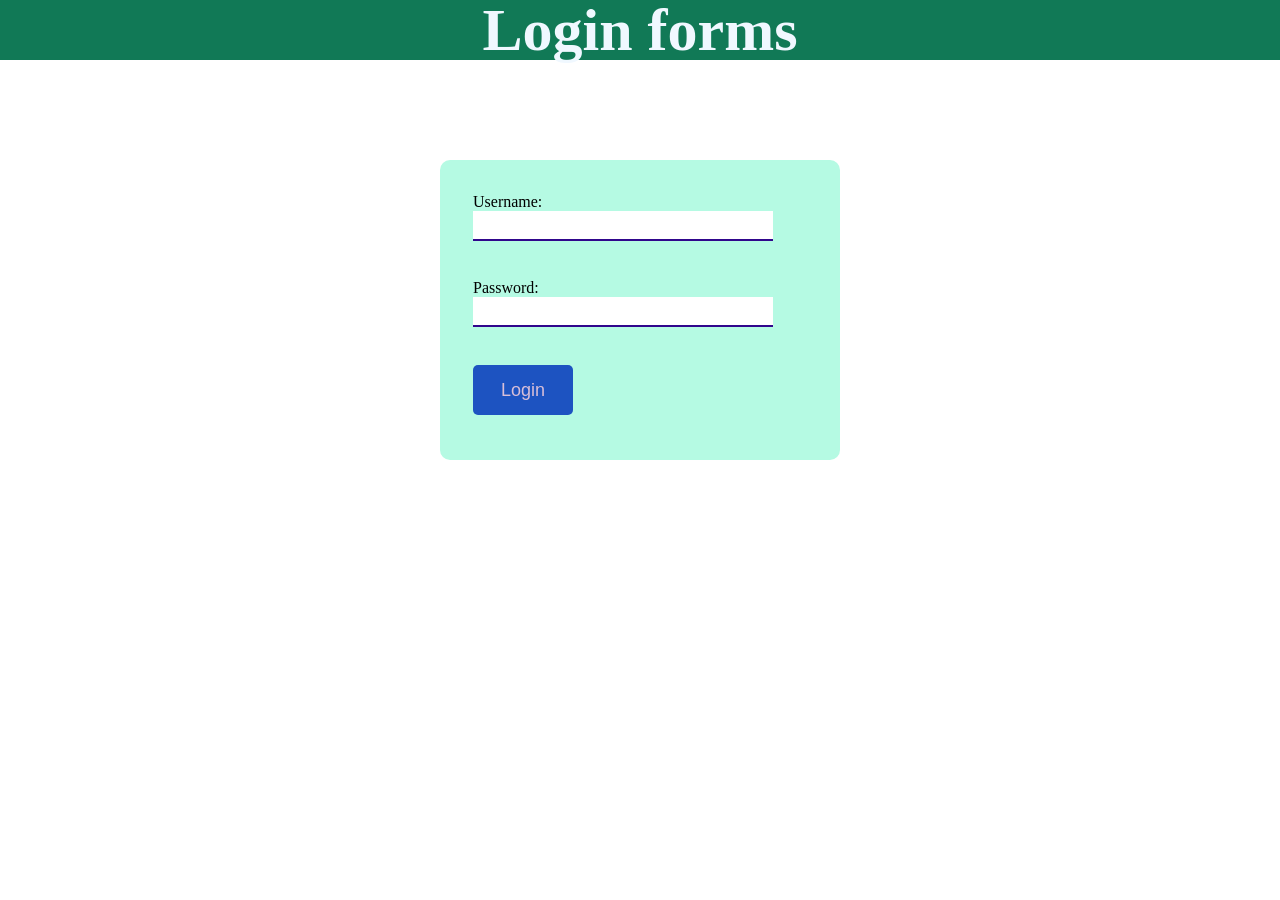
<file: index.htm>
<!DOCTYPE html>
<html lang="en">
<head>
    <meta charset="UTF-8">
    <meta name="viewport" content="width=device-width, initial-scale=1.0">
    <title>E-commerce webpage</title>
    <link rel="preconnect" href="https://fonts.googleapis.com">
    <link rel="preconnect" href="https://fonts.gstatic.com" crossorigin>
    <link href="https://fonts.googleapis.com/css2?family=Monsieur+La+Doulaise&family=Yellowtail&display=swap" rel="stylesheet">

    <style>
        *{
            margin: 0;
            padding: 0;
            box-sizing: border-box;
        }
        header{
            width: 100%;
            height: 60px;
            line-height: 60px;
            font-size: 30px;
            text-align: center;
            color: aliceblue;
            background-color: rgb(17, 121, 86);
        } 
        .container {
            width: 400px;
            height: 300px;
            margin: auto;
            margin-top: 100px;
            background-color:rgb(181, 250, 227);
            padding:33px;
            border-radius: 10px;
        }  
        #username, #password{
            width: 300px;
            height: 30px;
            border: none;
            border-bottom: 2px solid #30068C;
            font-size: 18px;
            margin-bottom: 20px;
        }
        #login-btn{
            height: 50px;
            width: 100px;
            background-color:#1d53c1;
            font-size: 18px;
            color: thistle;

            border: none;
            cursor: pointer;
            border-radius: 5px;
        }
        </style>
</head>
<body>
    <header >
        <h1>Login forms</h1>   
    </header>
    <div class="container">
    <form>
        <label for="username">Username:</label>
        <input type="text" id="username" name="username"><br><br>

        <label for="password">Password:</label>
        <input type="password" id="password" name="password"><br><br>

        <input type="submit" id="login-btn" value="Login">
        </div>
</body>
</html>
</file>
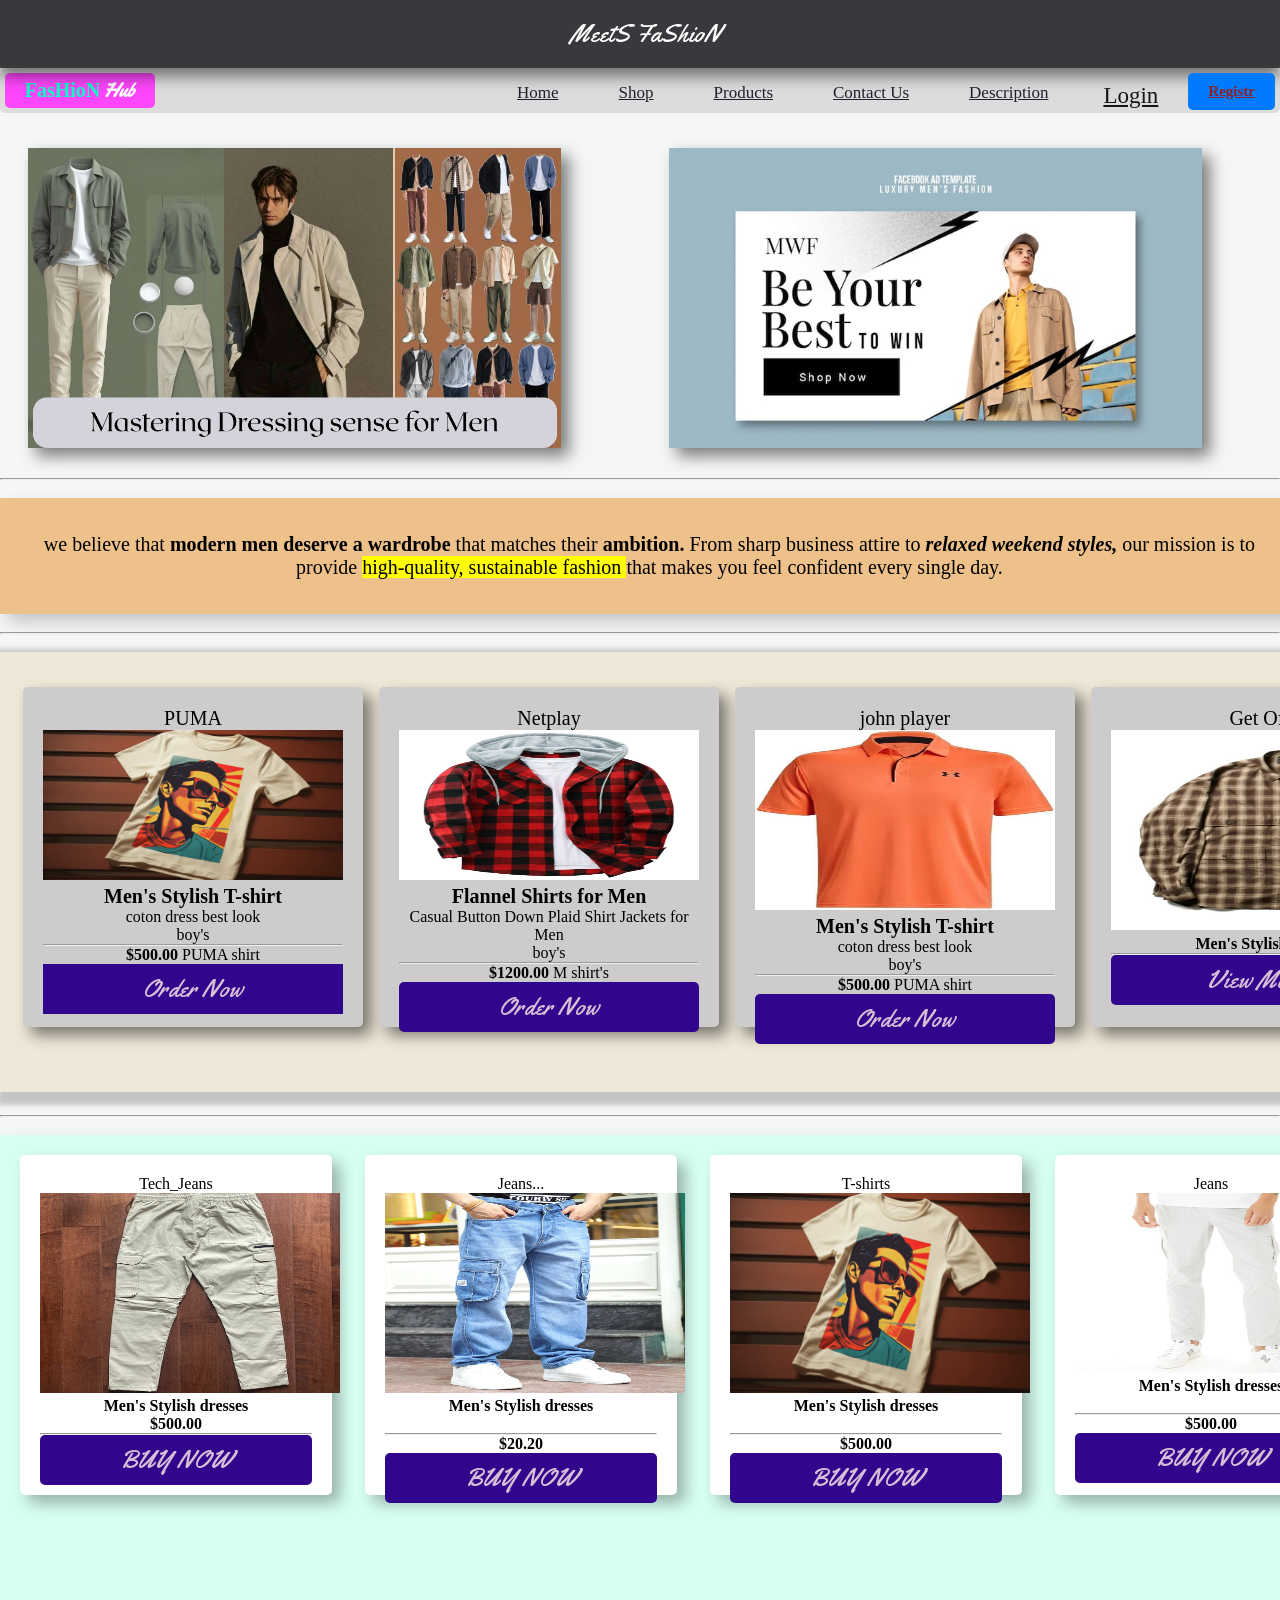
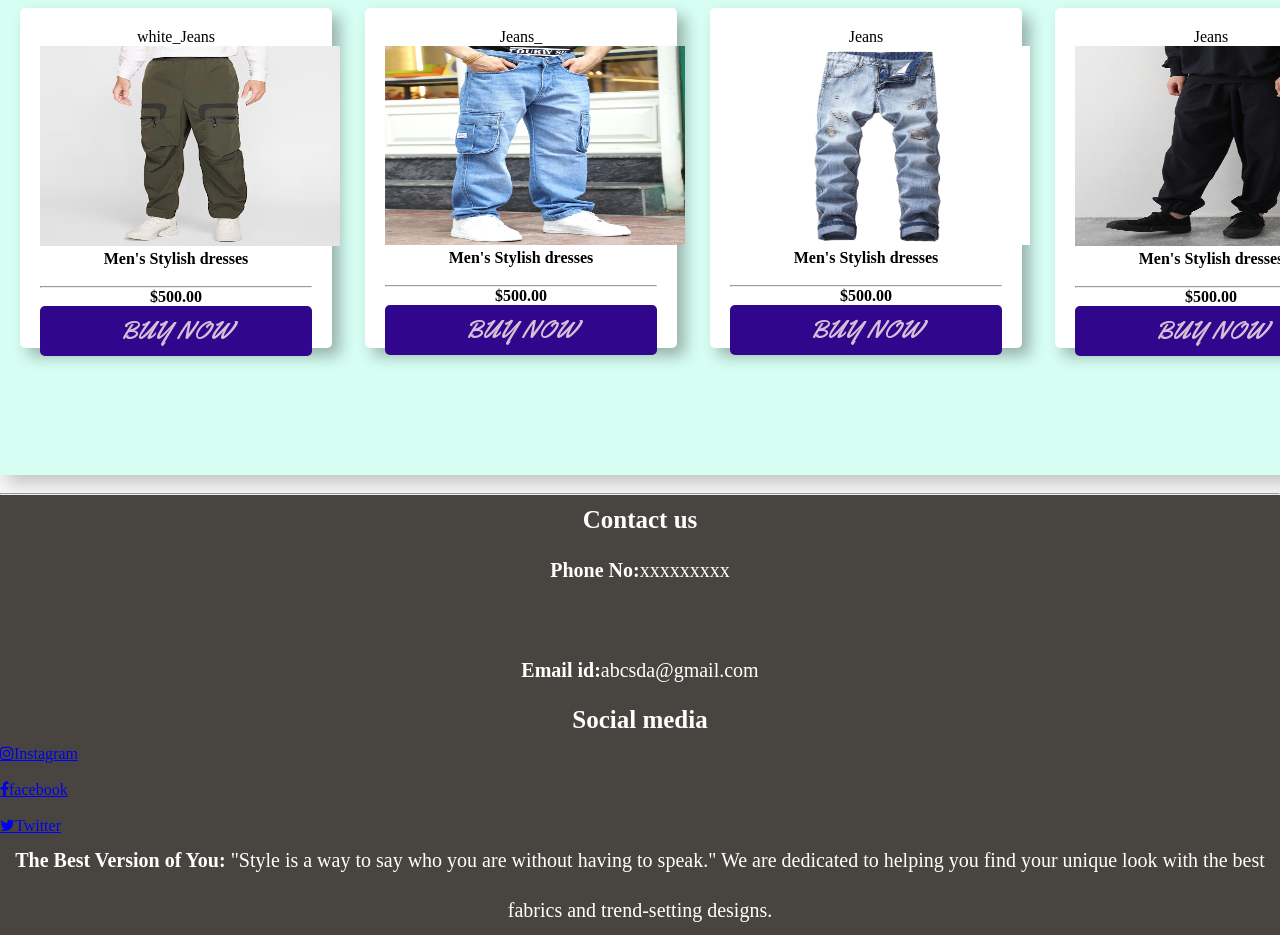
<file: Internal1.htm>
<!--- This is the simple webpage useing HTML Elements,tags, inline CSS and Internal CSS.Webpage is like a E-commerece --->



<!DOCTYPE html>
<html lang="en">
<head>
    <meta charset="UTF-8">
    <meta name="viewport" content="width=device-width, initial-scale=1.0">
    <title>E-commerce webpage</title>
	
    <!--- THIS LINK IS DESIGN THE FONT FAMILY --->

    <link rel="preconnect" href="https://fonts.googleapis.com">
    <link rel="preconnect" href="https://fonts.gstatic.com" crossorigin>
    <link href="https://fonts.googleapis.com/css2?family=Monsieur+La+Doulaise&family=Yellowtail&display=swap" rel="stylesheet">

    <!--Social Meadia  logo from font awesome -->
    <link rel="stylesheet" href="https://cdnjs.cloudflare.com/ajax/libs/font-awesome/4.7.0/css/font-awesome.min.css">

    <!--- CSS LINK --->
    <!---<link rel="stylesheet" href="style11.css">--->
	<style>
		@media screen and (max-width: 1025px) 
		{
			body{
				background-color: var(--bg-color);
			}
		}
		:root {
  				--primary-color: #007bff;
  				--bg-color: #f4f7f6;
		}	
		*{ margin: 0; }

		body { background: var(--bg-color); }

		header{
				width:100%;
				height:68px;
				background-color: #39383c;
  				box-shadow: 0px 8px 15px rgba(0, 0, 0, 0.5);
				position: relative;
			}
			header p{
				color: white;
				font-size: 25px;
				text-align: center;
				font-family: 'Yellowtail', cursive;
				line-height: 68px; /* This must match the header height to center vertically */
				margin-left: 10px;
			}
			.button-link1{
	  				background: var(--primary-color); 
  	  				color: rgb(140, 34, 34); 
  	  				border: none; 
  	  				padding: 10px 20px; 
	  				font-size: 15px;
  	  				border-radius: 5px; 
	 	 			font-weight: bold;
  	  				cursor: pointer;
	  				margin:5px;
	  				float:right;
			}
			.button-link1:hover{
 	 				transform: translateY(-5px); 
	 				background-color:rgb(210, 126, 126);	
			}
			.button-link{
  	  				color: rgb(24, 23, 23); 
  	  				border: none; 
  	  				padding: 10px 20px; 
  	  				border-radius: 5px; 
	  				font-size: 23px;
  	  				cursor: pointer;
	  				margin:5px;
	  				float:right;
	  
			}
			nav{
				width:100%;
				height:45px;  
				font-size: 17px;
				background-color: rgb(220, 220, 220);
				border-radius: 5px;  
				margin-bottom: 5px;

			}
			h4{
				width:150px;
				height:35px;
				background-color: rgb(254, 70, 251);
				line-height: 35px;            /* This must match the height to center vertically */
				float:left;
				text-align:center;
				margin: 5px;
				border-radius: 5px; 
				font-size:20px;  

		}

		.btn{
			height:10px;
			line-height: 10px; 
			color: #20202E; 
			border: none; 
			padding: 10px 20px; 
			border-radius: 5px; 
			cursor: pointer;
			float:right;
			margin:10px
		}
		.btn:hover{
			transform: translateY(-5px); 
			background-color:rgb(210, 126, 126);	
		}
		.flex-container{
			display: flex;
			flex-direction: row;
			gap: 20px;
			padding: 20px;
		}

		.frames{
			width: 100%;
			height: 300px;
			box-shadow: 8px 8px 15px rgba(0, 0, 0, 0.5);
			margin: 10px  8px 10px;
			margin-right: 60px;
			margin-bottom: 10px;
		}

		.para{
			width: 96%;
			height: auto;
			background-color: rgb(239, 193, 138);
			font-size: 20px;
			box-shadow: 8px 8px 15px rgba(0, 0, 0, 0.2);
			text-align: center;
			padding: 35px;

		}
		.container{
			width:98%;
			height:400px;
			background-color: rgb(239, 232, 216);
			box-shadow: 6px 5px 5px 8px rgba(0, 0, 0, 0.2);
			margin-bottom: 5px;
			display: flex;
			flex-direction:row;
			gap: 10px;
			padding:20px;
		}
		.box{

			width: 25%;
			height: 300px;
			background-color: rgb(205, 203, 203);
			border-radius: 5px;  
			box-shadow: 8px 8px 15px rgba(0, 0, 0, 0.5);
			padding: 20px;
			margin: 3px;
			margin-top: 15px;
			text-align: center;	
		}
		.grid1{
			width: 100%;
			height: 900px;
			background-color: #d5fff4ec;
			display: grid;
			grid-template-columns: repeat(4,1fr);
			box-shadow: 8px 8px 15px rgba(0, 0, 0, 0.2);
			gap:5px;
			padding: 20px;

		}
		.section1{

			width: 80%;
			height: 300px;
			background-color: rgb(255, 255, 255);
			border-radius: 5px;  
			box-shadow: 8px 8px 15px rgba(0, 0, 0, 0.3);
			padding: 20px;
			text-align: center;	
		}
		.section1:hover{
 	 		transform: translateY(-5px); 
			box-shadow: 8px 8px 15px rgba(0, 0, 0, 0.5);	
		}
		footer{
			width: 100%;
			height: auto;
			background-color: rgb(72, 69, 64);
		}
		footer p{
			color: white;
			font-size: 20px;
			text-align: center;
			line-height: 50px; /* Adjust this value to vertically center the text */
		}
		footer h2{
			color: white;
			font-size: 25px;
			text-align: center;
			line-height: 50px; /* Adjust this value to vertically center the text */
		}
	</style>


</head>
<body>

    <!--- under the body tag there are all type of contents here -->

    <header >
		<p >MeetS FaShioN</p>
		<!-- How to set the logo top of the left side with max-width and height -->
		<!--- i try to fix it there was error "the position  will change of login , registr , p(Paragraph) will remove
		  ( line-height of p)   --->
     	<!---<img src="logo12.jpg" class="image" width="100px"  height="80px" alt="cmp_Logo"/> --->
	     
		<a href="newform.htm" target="_blank" class="button-link1">Registr</a>
    	<a href="index.htm" target="_blank" class="button-link">Login</a>
    	
    </header>
	<!---here also what i mention in aunchor tag  first that will visible on last in webpage  -->
        <nav >
            <a href="contact.htm" class="btn">Description</a>
            <a href="contact.htm" class="btn">Contact Us</a>
 	    	<a href="products.htm" class="btn">Products</a>
            <a href="contact.htm" class="btn">Shop</a>
            <a href="mainpage.htm" class="btn">Home</a>

	    <h4 style="color:#0affc6; ">FasHioN<span style="color:#fdfdfd; font-family:  Yellowtail, cursive">  <strong>Hub</strong></span></h4>

        </nav>

	<!-- here using division tag there set the image left anf right side-->
	<div class="flex-container">
	<img src="dressing.jpeg" class="frames" alt="looksdesigns"><br>
	<img src="shopNow.jpeg" class="frames" alt="looksdesigns">
	</div>
	<hr>
	<br>

	<!---paragraph uses all text tags-->
	<p class="para">
		    we believe that<b> modern men deserve a wardrobe </b> that matches their <b> ambition.</b> 
    		From sharp business attire to <strong> <em> relaxed weekend styles,</em> </strong> our mission is to 
    		provide <mark> high-quality, sustainable fashion </mark> that makes you feel confident every single day.
		</p>

	<!--brake for next line and  horizontal tag for line-->	
	<br><hr><br>
	
	<!--- container here uses flexbox for slides one deminasional-->
	<div class="container">

		<div class="box">
			<p style="font-size: 20px;">PUMA<br>
			<img src="T-shirt.webp" alt="fashionLogo" width="300px" height="150px" title="coton"><br>
			<b>Men's Stylish T-shirt</b></p>
			<p >coton dress best look<br>boy's<br><hr><strong> $500.00 </strong> PUMA shirt</p>

			<!--desing button tag using Inline css-->
			<button style="height: 50px; width: 100% ; background-color:#30068C; font-size: 25px; color: thistle; font-family: 'Yellowtail', cursive; border: none; cursor: pointer;">Order Now </button>
		</div>

	
		<div class="box">
			<p style="font-size: 20px;">Netplay<br>
			<img src="shirtSq.avif" alt="fashionLogo" width="300px" height="150px" title="coton"><br>
			<b>Flannel Shirts for Men </b> </p>
			<p>Casual Button Down Plaid Shirt Jackets for Men<br>boy's<br><hr><strong> $1200.00 </strong> M shirt's</p>

			<button style="height: 50px; width: 100% ; background-color:#30068C; font-size: 25px; color: thistle; font-family: 'Yellowtail', cursive; border: none; cursor: pointer; border-radius: 5px;">Order Now </button>
		</div>
		
	
		<div class="box">

			<p style="font-size: 20px;">john player<br>
			<img src="orengeshirt.jpg" alt="fashionLogo" width="300px" height="180px" title="coton"><br>
			<b>Men's Stylish T-shirt</b></p>
			<p >coton dress best look<br>
			boy's<br><hr>
			<strong> $500.00 </strong> PUMA shirt</p>

			<button style="height: 50px; width: 100% ; background-color:#30068C; font-size: 25px; color: thistle; font-family: 'Yellowtail', cursive; border: none; cursor: pointer; border-radius: 5px;">Order Now </button>
		</div>

		<div class="box">

			<p style="font-size: 20px;">Get Offer<br>
			<img src="Chuck's.webp" alt="dress_image" width="350px" height="200px" title="coton" >
			<p><b>Men's Stylish dresses</b></p>
			<hr>

			<button style="height: 50px; width: 100% ; background-color:#30068C; font-size: 25px; color: thistle; font-family: 'Yellowtail', cursive; border: none; cursor: pointer; border-radius: 5px;">View More....</button>

		</div>

	</div>

	<br><hr><br>

<!--- grid calss here uses grid for slides two deminasional-->
	<div class="grid1">
	
		<div class="section1">
			<p>Tech_Jeans</p>
			<img src="pants.jpg" alt="fashionLogo" width="300px" height="200px" title="coton">
			<p><b>Men's Stylish dresses</b></p>
			<strong> $500.00 </strong>
			<br><hr>
			<button style="height: 50px; width: 100% ; background-color:#30068C; font-size: 25px; color: thistle; font-family: 'Yellowtail', cursive; border: none; cursor: pointer; border-radius: 5px;">BUY NOW</button>
		</div>

		<div class="section1">
			<p>Jeans...</p>
			<img src="tech_jeans.webp" alt="fashionLogo" width="300px" height="200px" title="coton">
			<p><b>Men's Stylish dresses</b></p>
			<br><hr>
			<strong> $20.20 </strong></p>
			<button style="height: 50px; width: 100% ; background-color:#30068C; font-size: 25px; color: thistle; font-family: 'Yellowtail', cursive; border: none; cursor: pointer; border-radius: 5px;">BUY NOW</button>
		</div>

		<div class="section1">
			<p>T-shirts</p>
			<img src="T-shirt.webp" alt="fashionLogo" width="300px" height="200px" title="coton">
			<p><b>Men's Stylish dresses</b></p>
			
			<br><hr>
			<strong> $500.00 </strong>
			<button style="height: 50px; width: 100% ; background-color:#30068C; font-size: 25px; color: thistle; font-family: 'Yellowtail', cursive; border: none; cursor: pointer; border-radius: 5px;">BUY NOW</button>
		</div>
		
		<div class="section1">
			<p>Jeans</p>
			<img src="Tech1.jpg" alt="fashionLogo" width="300px" height="180px" title="coton">
			<p><b>Men's Stylish dresses</b></p>
			<br><hr>
			<strong> $500.00 </strong>
			<button style="height: 50px; width: 100% ; background-color:#30068C; font-size: 25px; color: thistle; font-family: 'Yellowtail', cursive; border: none; cursor: pointer; border-radius: 5px;">BUY NOW</button>
		</div>

		<div class="section1">
			<p>white_Jeans</p>
			<img src="cargo.avif" alt="fashionLogo" width="300px" height="200px" title="coton">
			<p><b>Men's Stylish dresses</b></p>
			<br><hr>
			<strong> $500.00 </strong>
			<button style="height: 50px; width: 100% ; background-color:#30068C; font-size: 25px; color: thistle; font-family: 'Yellowtail', cursive; border: none; cursor: pointer; border-radius: 5px;">BUY NOW</button>
		</div>

		<div class="section1">
			<p>Jeans_</p>
			<img src="tech_jeans.webp" alt="fashionLogo" width="300px" height="199px" title="coton">
			<p><b>Men's Stylish dresses</b></p>
			<br><hr>
			<strong> $500.00 </strong>
			<button style="height: 50px; width: 100% ; background-color:#30068C; font-size: 25px; color: thistle; font-family: 'Yellowtail', cursive; border: none; cursor: pointer; border-radius: 5px;">BUY NOW</button>
		</div>

		<div class="section1">
			<p>Jeans</p>
			<img src="jeans2.jpg" alt="fashionLogo" width="300px" height="199px" title="coton">
			<p><b>Men's Stylish dresses</b></p>
			<br><hr>
			<strong> $500.00 </strong>
			<button style="height: 50px; width: 100% ; background-color:#30068C; font-size: 25px; color: thistle; font-family: 'Yellowtail', cursive; border: none; cursor: pointer; border-radius: 5px;">BUY NOW</button>
		</div>

		<div class="section1">
			<p>Jeans</p>
			<img src="black.jpg" alt="fashionLogo" width="300px" height="200px" title="coton">
			<p><b>Men's Stylish dresses</b></p>
			<br><hr>
			<strong> $500.00 </strong>
			<button style="height: 50px; width: 100% ; background-color:#30068C; font-size: 25px; color: thistle; font-family: 'Yellowtail', cursive; border: none; cursor: pointer; border-radius: 5px;">BUY NOW</button>
		</div>
	</div>
	
<br><hr>
	
	<footer>
		<h2>Contact us</h2>
		<p><strong>Phone No:</strong>xxxxxxxxx<br><br>
		<strong>Email id:</strong>abcsda@gmail.com
		</p>

		<h2>Social media</h2>
		 <!--- Add icon library--->

		<!--- Instagram --->
		<a href="https://www.instagram.com/" target="_balnk" class="fa fa-instagram">Instagram</a><br/><br/>

		<!--- Facebook --->
		<a href="https:/www.facebook.com" target="_balnk" class="fa fa-facebook">facebook</a><br/><br/>
		
		<!--- twitter --->
		<a href="https://x.com/?lang=en" target="_balnk" class="fa fa-twitter">Twitter</a><br>
	

		 <p><strong>The Best Version of You:</strong> "Style is a way to say who you are without having to speak." 
    		We are dedicated to helping you find your unique look with the best fabrics and trend-setting designs.</p>
	</footer>
		
		
</body>
</html>
</file>
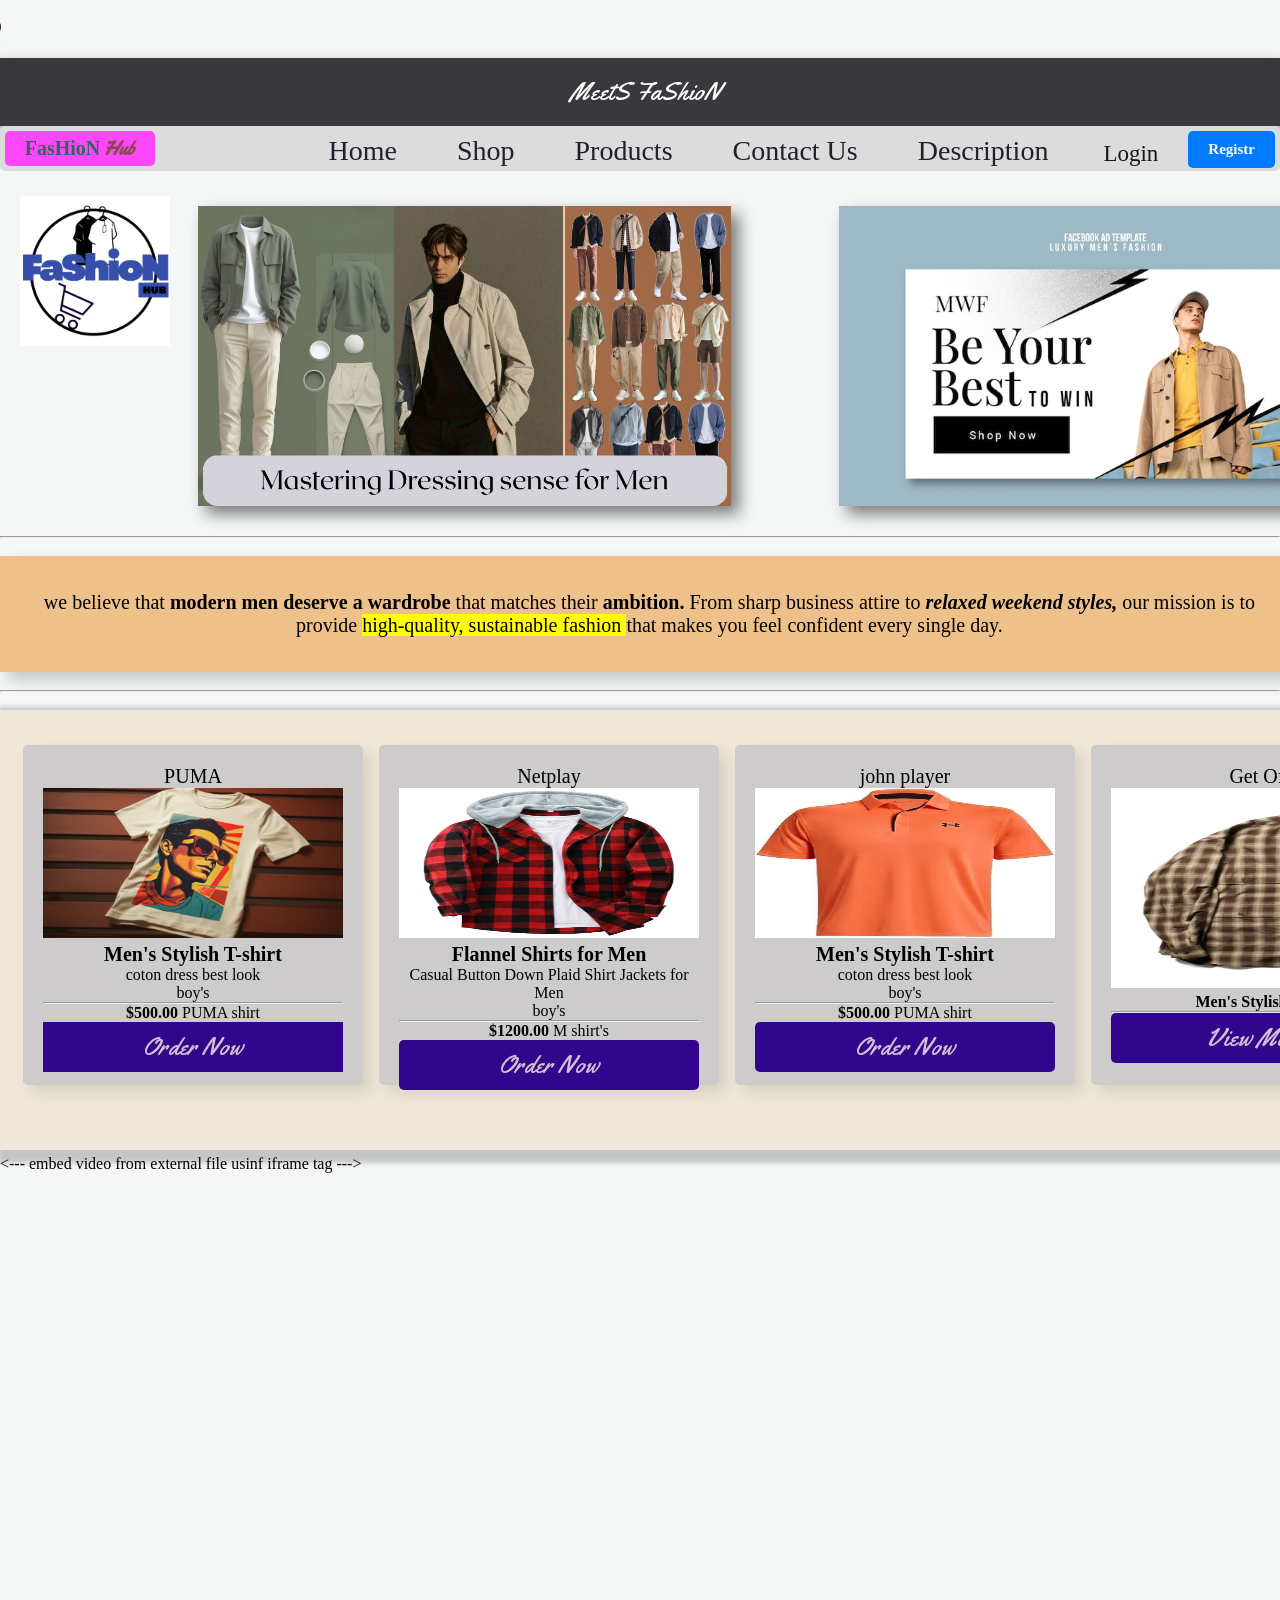
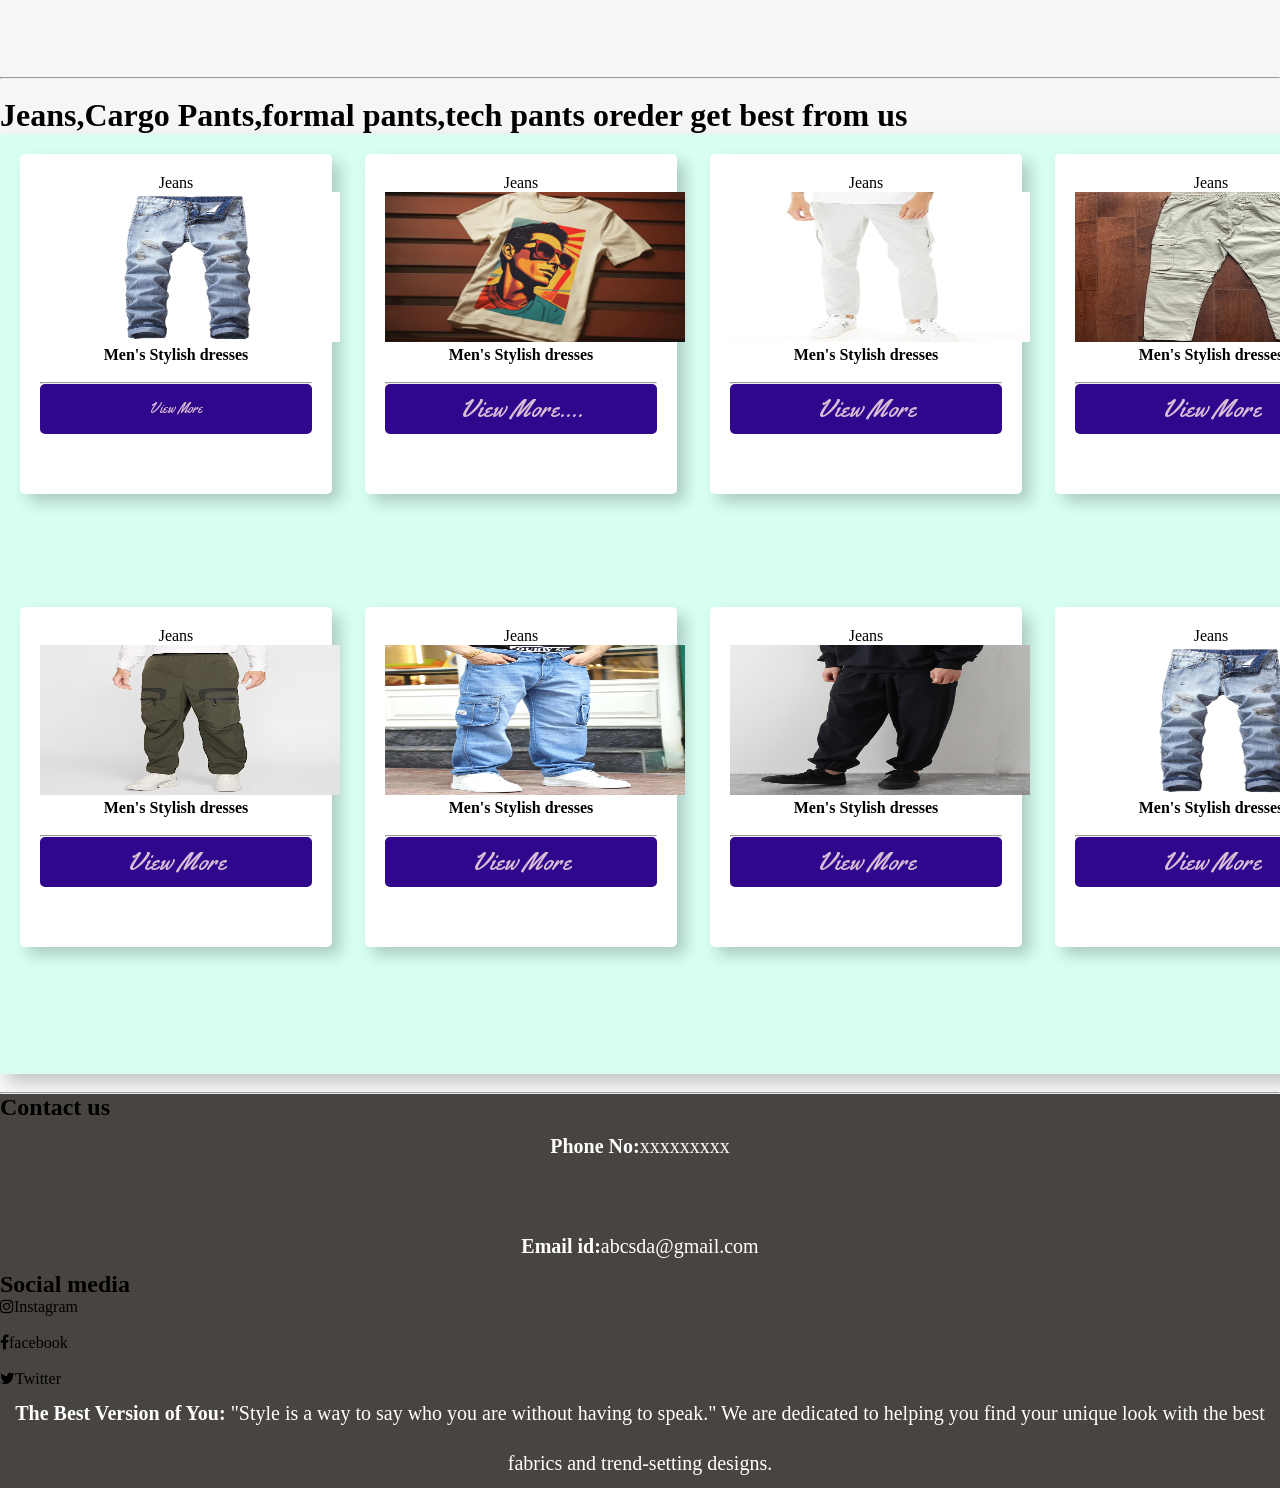
<file: mainProgram.htm>
<!--- This is the simple webpage useing HTML Elements,tags, inline CSS and External CSS.Webpage is like a E-commerece --->
<!---1st Assignment  Web Technologies --->


<!DOCTYPE html>
<html lang="en">
<head>
    <meta charset="UTF-8">
    <meta name="viewport" content="width=device-width, initial-scale=1.0">
    <title>E-commerce webpage</title>
	
    <!--- THIS LINK IS DESIGN THE FONT FAMILY --->

    <link rel="preconnect" href="https://fonts.googleapis.com">
    <link rel="preconnect" href="https://fonts.gstatic.com" crossorigin>
    <link href="https://fonts.googleapis.com/css2?family=Monsieur+La+Doulaise&family=Yellowtail&display=swap" rel="stylesheet">

    <!--Social Meadia  logo from font awesome -->
    <link rel="stylesheet" href="https://cdnjs.cloudflare.com/ajax/libs/font-awesome/4.7.0/css/font-awesome.min.css">

    <!--- CSS LINK --->
    <link rel="stylesheet" href="style11.css">


</head>
<body>
	<audio controls>
		<source src="Audio1.mpeg" type="mpeg">this audio not support this apge
	</audio>
    <!--- under the body tag there are all type of contents here -->

    <header >
		<p>MeetS FaShioN</p>
		<!-- How to set the logo top of the left side with max-width and height -->
		<!--- i try to fix it there was error "the position  will change of login , registr , p(Paragraph) will remove
		  ( line-height of p)   --->
     	<!---<img src="logo12.jpg" class="image" width="100px"  height="80px" alt="cmp_Logo"/> --->
	     
		<a href="newfrom.htm" target="_blank" class="button-link1">Registr</a>
    	<a href="index.htm" target="_blank" class="button-link">Login</a>
    	
    </header>
	<!---here also what i mention in aunchor tag  first that will visible on last in webpage  -->
        <nav >
            <a href="contact.htm" class="btn">Description</a>
            <a href="contact.htm" class="btn">Contact Us</a>
 	    	<a href="products.htm" class="btn">Products</a>
            <a href="contact.htm" class="btn">Shop</a>
            <a href="mainpage.htm" class="btn">Home</a>

	     <h4 style="color:#356358; ">FasHioN<span style="color:#874949; font-family:  Yellowtail, cursive">  <strong>Hub</strong></span></h4>

        </nav>

	<!-- here using division tag there set the image left anf right side-->
	<div class="flex-container">
	<img src="fashionlogo.jpeg" width="300px" height="150px">
	<img src="dressing.jpeg" class="frames" alt="looksdesigns"><br>
	<img src="shopNow.jpeg" class="frames" alt="looksdesigns">
	</div>
	<hr>
	<br>

	<!---paragraph uses all text tags-->
	<p class="para">
		    we believe that<b> modern men deserve a wardrobe </b> that matches their <b> ambition.</b> 
    		From sharp business attire to <strong> <em> relaxed weekend styles,</em> </strong> our mission is to 
    		provide <mark> high-quality, sustainable fashion </mark> that makes you feel confident every single day.
		</p>

	<!--brake for next line and  horizontal tag for line-->	
	<br><hr><br>
	
	<!--- container here uses flexbox for slides one deminasional-->
	<div class="container">

		<div class="box">
			<p style="font-size: 20px;">PUMA<br>
			<img src="T-shirt.webp" alt="fashionLogo" width="300px" height="150px" title="coton"><br>
			<b>Men's Stylish T-shirt</b></p>
			<p >coton dress best look<br>boy's<br><hr><strong> $500.00 </strong> PUMA shirt</p>

			<!--desing button tag using Inline css-->
			<button style="height: 50px; width: 100% ; background-color:#30068C; font-size: 25px; color: thistle; font-family: 'Yellowtail', cursive; border: none; cursor: pointer;">Order Now </button>
		</div>

	
		<div class="box">
			<p style="font-size: 20px;">Netplay<br>
			<img src="shirtSq.avif" alt="fashionLogo" width="300px" height="150px" title="coton"><br>
			<b>Flannel Shirts for Men </b> </p>
			<p>Casual Button Down Plaid Shirt Jackets for Men<br>boy's<br><hr><strong> $1200.00 </strong> M shirt's</p>

			<button style="height: 50px; width: 100% ; background-color:#30068C; font-size: 25px; color: thistle; font-family: 'Yellowtail', cursive; border: none; cursor: pointer; border-radius: 5px;">Order Now </button>
		</div>
		
	
		<div class="box">

			<p style="font-size: 20px;">john player<br>
			<img src="orengeshirt.jpg" alt="fashionLogo" width="300px" height="150px" title="coton"><br>
			<b>Men's Stylish T-shirt</b></p>
			<p >coton dress best look<br>
			boy's<br><hr>
			<strong> $500.00 </strong> PUMA shirt</p>

			<button style="height: 50px; width: 100% ; background-color:#30068C; font-size: 25px; color: thistle; font-family: 'Yellowtail', cursive; border: none; cursor: pointer; border-radius: 5px;">Order Now </button>
		</div>

		<div class="box">

			<p style="font-size: 20px;">Get Offer<br>
			<img src="Chuck's.webp" alt="dress_image" width="400px" height="200px" title="coton" >
			<p><b>Men's Stylish dresses</b></p>
			<hr>

			<button style="height: 50px; width: 100% ; background-color:#30068C; font-size: 25px; color: thistle; font-family: 'Yellowtail', cursive; border: none; cursor: pointer; border-radius: 5px;">View More....</button>

		</div>

	</div>

	<---  embed video from external file usinf iframe tag --->
     <iframe width="100%" height="500px" src="https://www.youtube.com/watch?v=75nNqaNOYrs" title="YouTube video player" frameborder="0" ></iframe>
	<br><hr><br>
	<h1>Jeans,Cargo Pants,formal pants,tech pants oreder get best from us </h1>
<!--- grid calss here uses grid for slides two deminasional-->
	<div class="grid1">
	
		<div class="section1">
			<p>Jeans</p>
			<img src="jeans2.jpg" alt="fashionLogo" width="300px" height="150px" title="coton">
			<p><b>Men's Stylish dresses</b></p>
			<br><hr>
			<button style="height: 50px; width: 100% ; background-color:#30068C; font-sembedize: 25px; color: thistle; font-family: 'Yellowtail', cursive; border: none; cursor: pointer; border-radius: 5px;">View More </button>
		</div>

		<div class="section1">
			<p>Jeans</p>
			<img src="T-shirt.webp" alt="fashionLogo" width="300px" height="150px" title="coton">
			<p><b>Men's Stylish dresses</b></p>
			<br><hr>
			<button style="height: 50px; width: 100% ; background-color:#30068C; font-size: 25px; color: thistle; font-family: 'Yellowtail', cursive; border: none; cursor: pointer; border-radius: 5px;">View More....</button>
		</div>

		<div class="section1">
			<p>Jeans</p>
			<img src="Tech1.jpg" alt="fashionLogo" width="300px" height="150px" title="coton">
			<p><b>Men's Stylish dresses</b></p>
			<br><hr>
			<button style="height: 50px; width: 100% ; background-color:#30068C; font-size: 25px; color: thistle; font-family: 'Yellowtail', cursive; border: none; cursor: pointer; border-radius: 5px;">View More </button>
		</div>
		
		<div class="section1">
			<p>Jeans</p>
			<img src="pants.jpg" alt="fashionLogo" width="300px" height="150px" title="coton">
			<p><b>Men's Stylish dresses</b></p>
			<br><hr>
			<button style="height: 50px; width: 100% ; background-color:#30068C; font-size: 25px; color: thistle; font-family: 'Yellowtail', cursive; border: none; cursor: pointer; border-radius: 5px;">View More </button>
		</div>

		<div class="section1">
			<p>Jeans</p>
			<img src="cargo.avif" alt="fashionLogo" width="300px" height="150px" title="coton">
			<p><b>Men's Stylish dresses</b></p>
			<br><hr>
			<button style="height: 50px; width: 100% ; background-color:#30068C; font-size: 25px; color: thistle; font-family: 'Yellowtail', cursive; border: none; cursor: pointer; border-radius: 5px;">View More </button>
		</div>

		<div class="section1">
			<p>Jeans</p>
			<img src="tech_jeans.webp" alt="fashionLogo" width="300px" height="150px" title="coton">
			<p><b>Men's Stylish dresses</b></p>
			<br><hr>
			<button style="height: 50px; width: 100% ; background-color:#30068C; font-size: 25px; color: thistle; font-family: 'Yellowtail', cursive; border: none; cursor: pointer; border-radius: 5px;">View More </button>
		</div>

		<div class="section1">
			<p>Jeans</p>
			<img src="black.jpg" alt="fashionLogo" width="300px" height="150px" title="coton">
			<p><b>Men's Stylish dresses</b></p>
			<br><hr>
			<button style="height: 50px; width: 100% ; background-color:#30068C; font-size: 25px; color: thistle; font-family: 'Yellowtail', cursive; border: none; cursor: pointer; border-radius: 5px;">View More </button>
		</div>

		<div class="section1">
			<p>Jeans</p>
			<img src="jeans2.jpg" alt="fashionLogo" width="300px" height="150px" title="coton">
			<p><b>Men's Stylish dresses</b></p>
			<br><hr>
			<button style="height: 50px; width: 100% ; background-color:#30068C; font-size: 25px; color: thistle; font-family: 'Yellowtail', cursive; border: none; cursor: pointer; border-radius: 5px;">View More </button>
		</div>
	</div>
	
<br><hr>
	
	<footer>
		<h2>Contact us</h2>
		<p><strong>Phone No:</strong>xxxxxxxxx<br><br>
		<strong>Email id:</strong>abcsda@gmail.com
		</p>

		<h2>Social media</h2>
		 <!--- Add icon library--->

		<!--- Instagram --->
		<a href="https://www.instagram.com/" target="_balnk" class="fa fa-instagram">Instagram</a><br/><br/>

		<!--- Facebook --->
		<a href="https:/www.facebook.com" target="_balnk" class="fa fa-facebook">facebook</a><br/><br/>
		
		<!--- twitter --->
		<a href="https://x.com/?lang=en" target="_balnk" class="fa fa-twitter">Twitter</a><br>
	

		 <p><strong>The Best Version of You:</strong> "Style is a way to say who you are without having to speak." 
    		We are dedicated to helping you find your unique look with the best fabrics and trend-setting designs.</p>
	</footer>
		
		
</body>
</html>
</file>
<file: style11.css>
@media screen and (max-width: 1025px) {
	body{
		background-color: var(--bg-color);
	}
}
:root {
  --primary-color: #007bff;
  --bg-color: #f4f7f6;
}
*{ margin: 0; }

body { background: var(--bg-color); }

header{
	width:100%;
	height:68px;
	background-color: #39383c;
  	box-shadow: 0px 8px 15px rgba(0, 0, 0, 0.5);
}
header p{
	color: white;
	font-size: 25px;
	text-align: center;
	font-family: 'Yellowtail', cursive;
	line-height: 68px; /* This must match the header height to center vertically */
	margin-left: 10px;
}
header+img{
	border: none;
	border-radius: 8px;
	padding-bottom: 20px;
}
.button-link1{
	  background: var(--primary-color); 
  	  color: white; 
  	  border: none; 
  	  padding: 10px 20px; 
	  font-size: 15px;
  	  border-radius: 5px; 
	  font-weight: bold;
  	  cursor: pointer;
	  margin:5px;
	  float:right;
	  
}
.button-link1:hover{
 	 transform: translateY(-5px); 
	 background-color:rgb(210, 126, 126);	
}
.button-link{
  	  color: rgb(24, 23, 23); 
  	  border: none; 
  	  padding: 10px 20px; 
  	  border-radius: 5px; 
	  font-size: 23px;
  	  cursor: pointer;
	  margin:5px;
	  float:right;
	  
}
nav{
	width:100%;
	height:45px;  
	font-size: 17px;
	background-color: rgb(220, 220, 220);
	border-radius: 5px;  
	margin-bottom: 5px;

}
h4{
	width:150px;
	height:35px;
	background-color: rgb(254, 70, 251);
	line-height: 35px;            /* This must match the height to center vertically */
	float:left;
	text-align:center;
	margin: 5px;
	border-radius: 5px; 
	font-size:20px;  

}

.btn{
	  height:10px;
	  line-height: 10px; 
  	  color: #20202E; 
  	  border: none; 
  	  padding: 10px 20px; 
  	  border-radius: 5px; 
  	  cursor: pointer;
	  float:right;
	  margin:10px
}
.btn:hover{
 	 transform: translateY(-5px); 
	 background-color:rgb(210, 126, 126);	
}
.flex-container{
	display: flex;
	flex-direction: row;
	gap: 20px;
	padding: 20px;
}

.frames{
	width: 100%;
	height: 300px;
	box-shadow: 8px 8px 15px rgba(0, 0, 0, 0.5);
	margin: 10px  8px 10px;
	margin-right: 60px;
	margin-bottom: 10px;
}

.para{
	width: 96%;
	height: auto;
	background-color: rgb(239, 193, 138);
	font-size: 20px;
    box-shadow: 8px 8px 15px rgba(0, 0, 0, 0.2);
	text-align: center;
	padding: 35px;
	
}
.container{
	width:98%;
	height:400px;
	background-color: rgb(239, 232, 216);
	box-shadow: 6px 5px 5px 8px rgba(0, 0, 0, 0.2);
	margin-bottom: 5px;
	display: flex;
	flex-direction:row;
	gap: 10px;
	padding:20px;
}
.box{
	
	width: 25%;
	height: 300px;
	background-color: rgb(205, 203, 203);
	border-radius: 5px;  
	box-shadow: 8px 8px 15px rgba(0, 0, 0, 0.1);
	padding: 20px;
	margin: 3px;
	margin-top: 15px;
	text-align: center;	
}
.box:hover{
 	 transform: translateY(-5px); 
	 box-shadow: 8px 8px 15px rgba(0, 0, 0, 0.5);	
}
.grid1{
	width: 100%;
	height: 900px;
	background-color: #d5fff4ec;
	display: grid;
	grid-template-columns: repeat(4,1fr);
	box-shadow: 8px 8px 15px rgba(0, 0, 0, 0.2);
	gap:5px;
	padding: 20px;

}
.section1{
		
	width: 80%;
	height: 300px;
	background-color: rgb(255, 255, 255);
	border-radius: 5px;  
	box-shadow: 8px 8px 15px rgba(0, 0, 0, 0.2);
	padding: 20px;
	text-align: center;	
}
.section1:hover{
 	 transform: translateY(-5px); 
	 box-shadow: 8px 8px 15px rgba(0, 0, 0, 0.5);	
}
footer{
	width: 100%;
	height: auto;
	background-color: rgb(72, 69, 64);
}
footer p{
	color: white;
	font-size: 20px;
	text-align: center;
	line-height: 50px; /* Adjust this value to vertically center the text */
}
a{
	text-decoration: none;
	color: black;
	font-size: 28px
}
</file>
